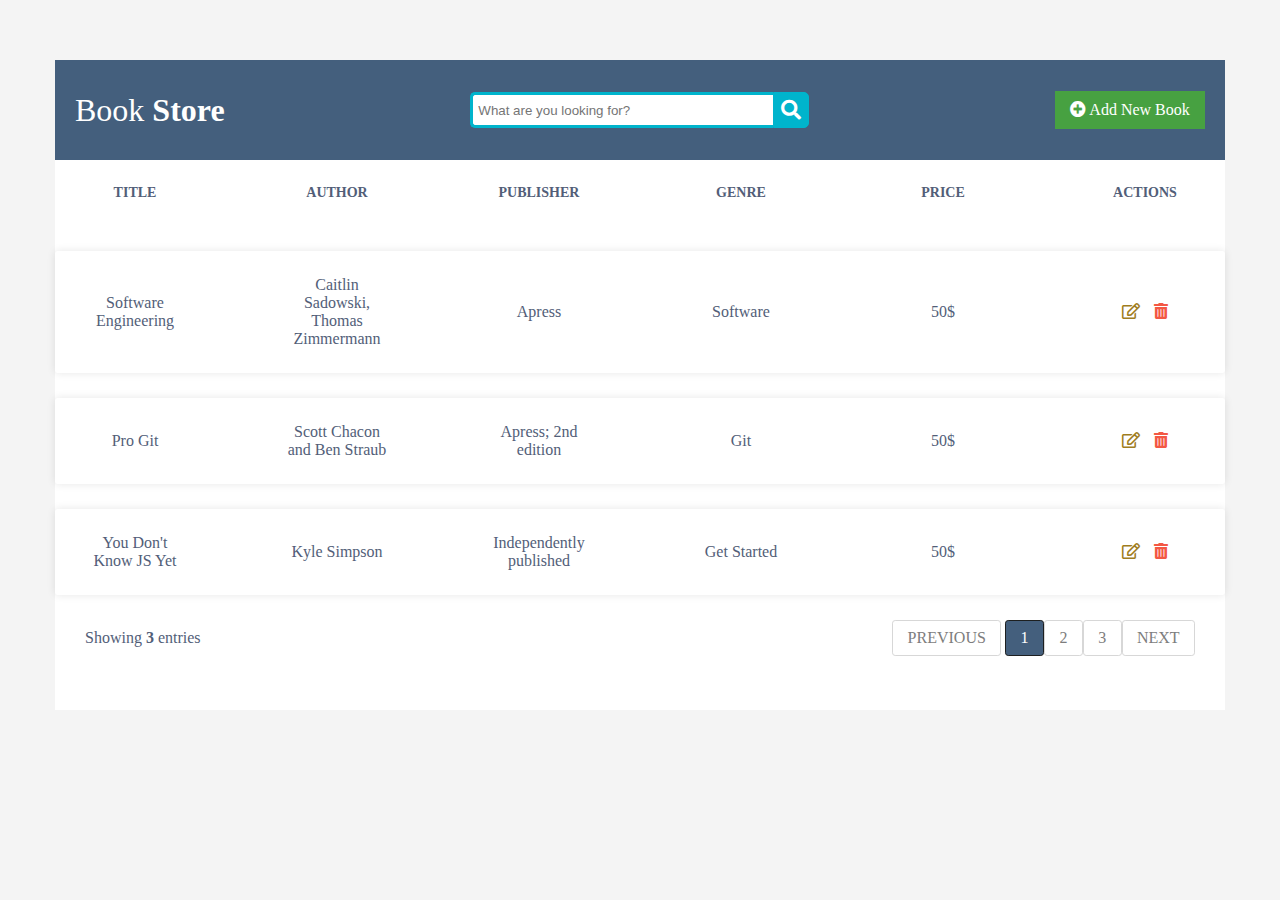
<file: index.html>
<!DOCTYPE html>
<html lang="en">

<head>
    <meta charset="UTF-8">
    <meta http-equiv="X-UA-Compatible" content="IE=edge">
    <meta name="viewport" content="width=device-width, initial-scale=1.0">
    <link rel="stylesheet" href="./css/style.css">
    <link rel="stylesheet" href="https://cdnjs.cloudflare.com/ajax/libs/font-awesome/5.15.4/css/all.min.css" />
    <title>Document</title>
</head>

<body>
    <div class="content">
        <div class="container">
            <div class="header">
                <div class="header_nav">
                    <h1 class="title"><span class="title_item_book">Book</span> <span
                            class="title_item_store">Store</span></h1>
                    <div class="wrap">
                        <div class="search">
                            <input type="text" class="searchtitle" placeholder="What are you looking for?">
                            <button type="submit" class="searchButton">
                                <i class="fa fa-search"></i>
                            </button>
                        </div>
                    </div>
                    <a href="create.html" class="btn_add">
                        <i class='fas fa-plus-circle'></i>
                        Add New Book
                    </a>
                </div>
            </div>
            <div class="main">
                <ul class="responsive-table">
                </ul>
                <div class="xlarge">
                    <p class="entries">Showing <span class="span-page">3</span> entries</p>
                    <div class="pagination">
                        <ul class="pagination-list">
                        </ul>
                    </div>
                </div>
            </div>
        </div>
    </div>
    <script src="./js/ide.js"></script>
</body>

</html>
</file>
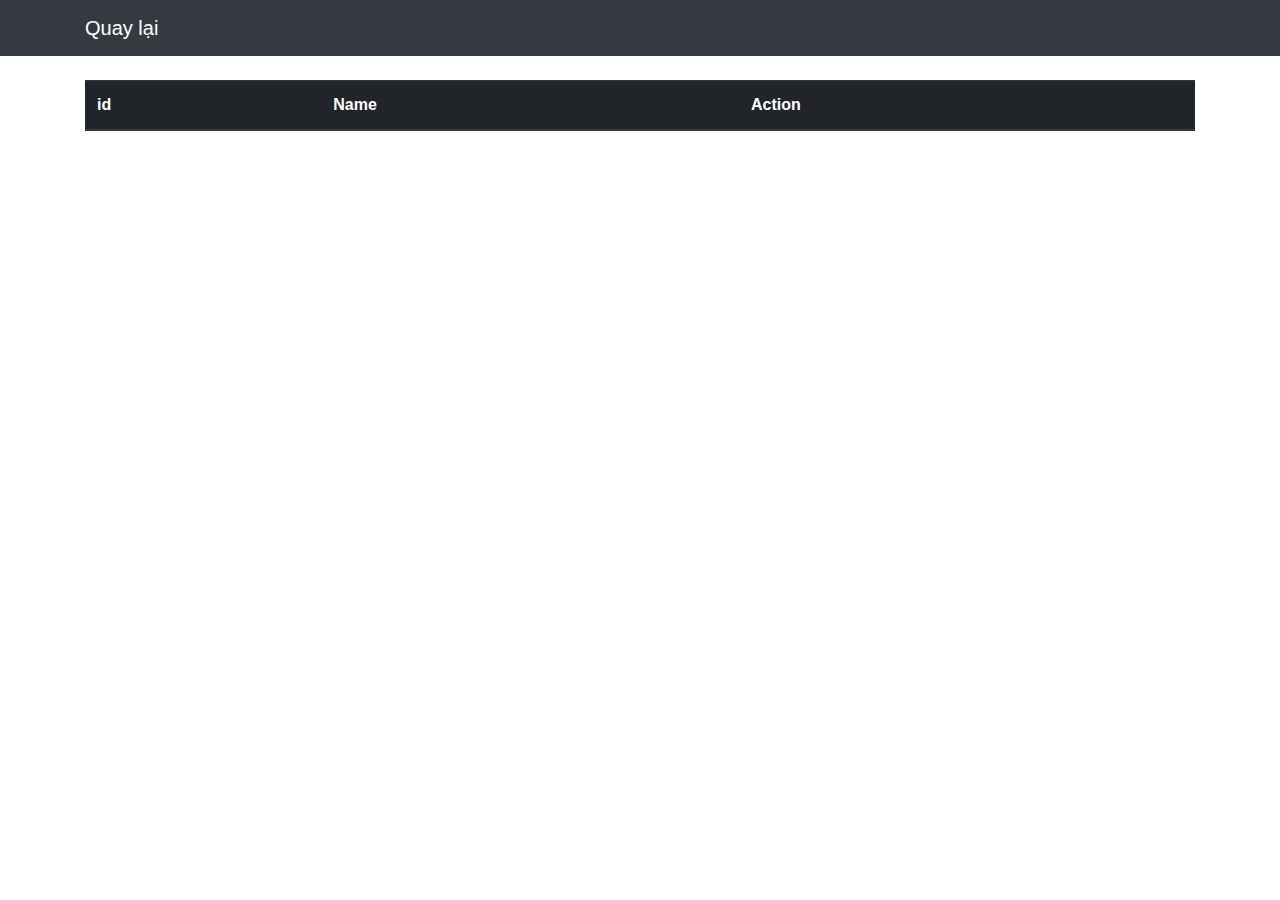
<file: cart.html>
<!DOCTYPE html>
<html lang="en">

<head>
    <meta charset="UTF-8">
    <meta http-equiv="X-UA-Compatible" content="IE=edge">
    <meta name="viewport" content="width=device-width, initial-scale=1.0">
    <title>Document</title>
    <link rel="stylesheet" href="style.css">
    <link rel="stylesheet" href="https://use.fontawesome.com/releases/v5.7.0/css/all.css"
        integrity="sha384-lZN37f5QGtY3VHgisS14W3ExzMWZxybE1SJSEsQp9S+oqd12jhcu+A56Ebc1zFSJ" crossorigin="anonymous">
    <link rel="stylesheet" href="https://cdn.jsdelivr.net/npm/bootstrap@4.0.0/dist/css/bootstrap.min.css"
        integrity="sha384-Gn5384xqQ1aoWXA+058RXPxPg6fy4IWvTNh0E263XmFcJlSAwiGgFAW/dAiS6JXm" crossorigin="anonymous">
</head>

<body>
    <header>
        <nav class="navbar navbar-expand-lg navbar-light bg-dark">
            <div class="container">
                <a class="navbar-brand" href="index.html" style="color: #fff;">Quay lại</a>
            </div>
        </nav>
    </header>
    <main class="container">
        <section class="product mt-4">
            <table class="table" id="table_product">
                <thead class="thead-dark">
                  <tr>
                    <th scope="col">id</th>
                    <th scope="col">Name</th>
                    <th scope="col">Action</th>
                  </tr>
                </thead>
                <tbody id="body_card">
                    
                </tbody>
              </table>
        </section>
    </main>
    <script src="https://code.jquery.com/jquery-3.2.1.slim.min.js"
        integrity="sha384-KJ3o2DKtIkvYIK3UENzmM7KCkRr/rE9/Qpg6aAZGJwFDMVNA/GpGFF93hXpG5KkN"
        crossorigin="anonymous"></script>
    <script src="https://cdn.jsdelivr.net/npm/popper.js@1.12.9/dist/umd/popper.min.js"
        integrity="sha384-ApNbgh9B+Y1QKtv3Rn7W3mgPxhU9K/ScQsAP7hUibX39j7fakFPskvXusvfa0b4Q"
        crossorigin="anonymous"></script>
    <script src="https://cdn.jsdelivr.net/npm/bootstrap@4.0.0/dist/js/bootstrap.min.js"
        integrity="sha384-JZR6Spejh4U02d8jOt6vLEHfe/JQGiRRSQQxSfFWpi1MquVdAyjUar5+76PVCmYl"
        crossorigin="anonymous"></script>
    <script src="ide1.js"></script>
</body>

</html>
</file>
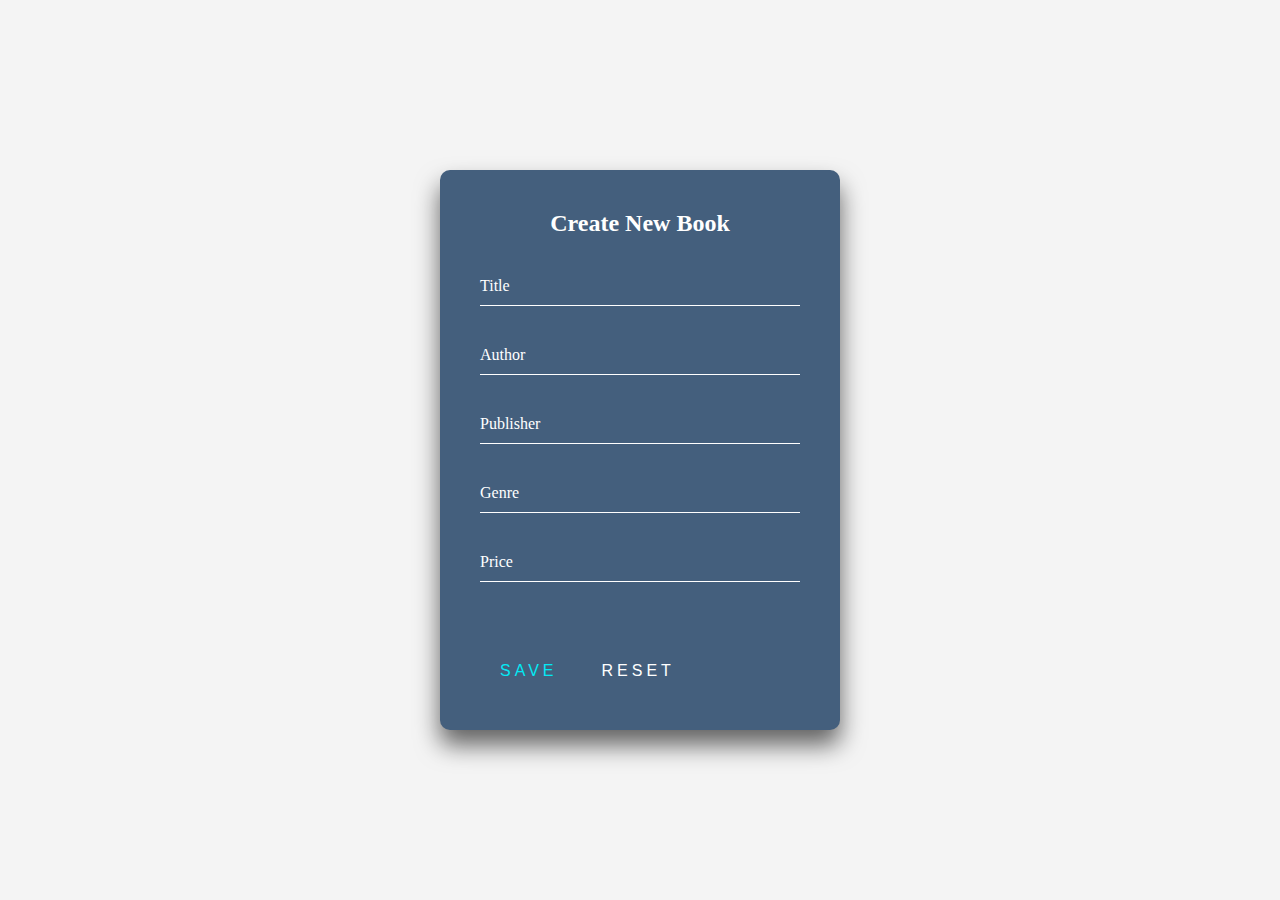
<file: create.html>
<!DOCTYPE html>
<html lang="en">

<head>
    <meta charset="UTF-8">
    <meta http-equiv="X-UA-Compatible" content="IE=edge">
    <meta name="viewport" content="width=device-width, initial-scale=1.0">
    <link rel="stylesheet" href="./css/style1.css">
    <link rel="stylesheet" href="https://cdnjs.cloudflare.com/ajax/libs/font-awesome/5.15.4/css/all.min.css" />
    <title>Document</title>
</head>

<body>
    <div class="content">
            <div class="create-box">
                <h2 id="title_page">Create New Book</h2>
                <form action="#">
                  <div class="book-box">
                    <input type="text" name="title" id="title" required="">
                    <label>Title</label>
                  </div>
                  <div class="book-box">
                    <input type="text" name="author" id="author" required="">
                    <label>Author</label>
                  </div>
                  <div class="book-box">
                    <input type="text" name="publisher" id="publisher" required="">
                    <label>Publisher</label>
                  </div>
                  <div class="book-box">
                    <input type="text" name="genre" id="genre" required="">
                    <label>Genre</label>
                  </div>
                  <div class="book-box">
                    <input type="text" name="price" id="price" required="">
                    <label>Price</label>
                  </div>
                  <button type="submit" id="btn_submit">
                    <span></span>
                    <span></span>
                    <span></span>
                    <span></span>
                    Save
                  </button>
                  <button class="btn_reset" type="reset">
                    Reset
                  </button>
                </form>
              </div>
    </div>
    <script src="./js/ide1.js"></script>
</body>

</html>
</file>
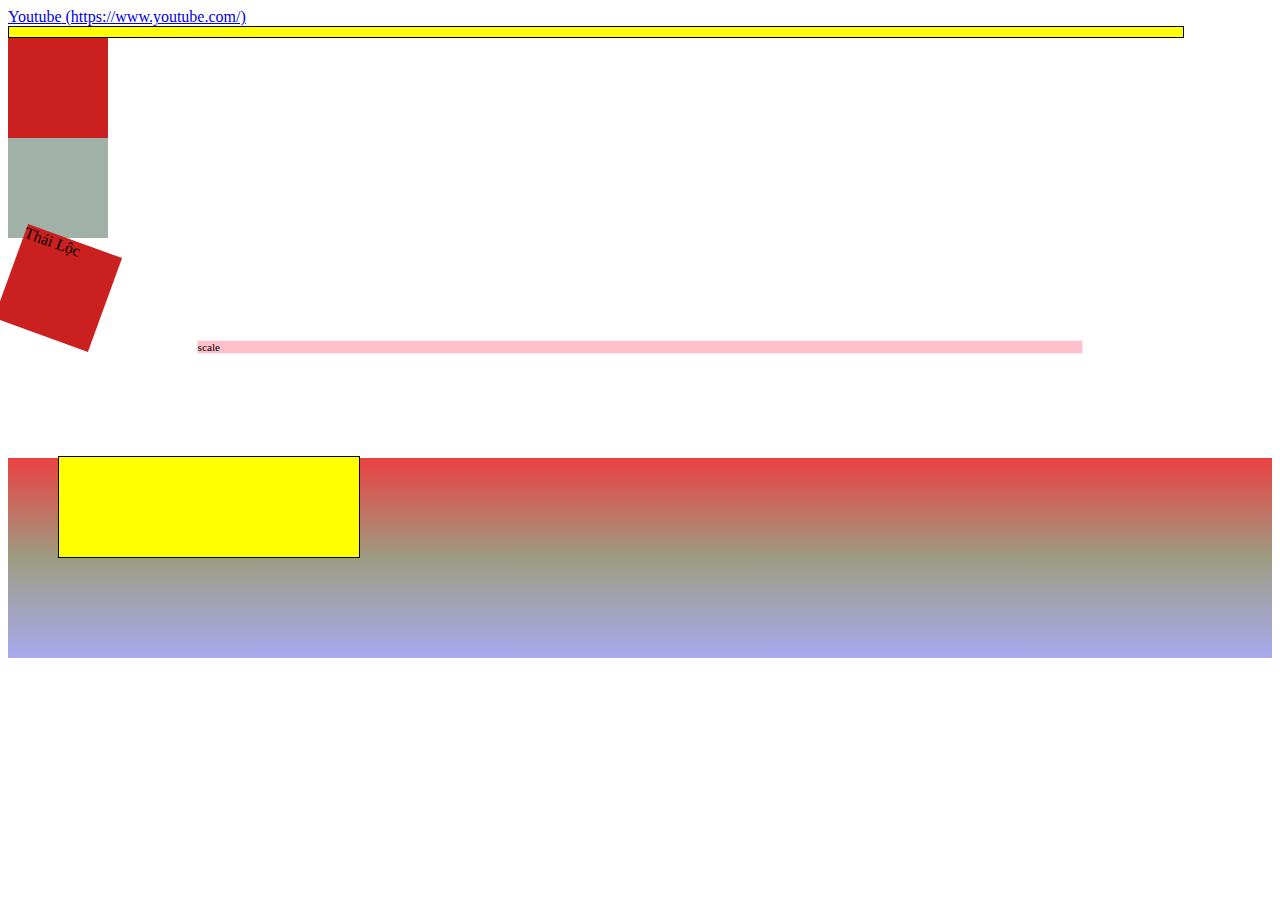
<file: func/demo.html>
<!DOCTYPE html>
<html lang="en">
<head>
    <meta charset="UTF-8">
    <meta http-equiv="X-UA-Compatible" content="IE=edge">
    <meta name="viewport" content="width=device-width, initial-scale=1.0">
    <link rel="stylesheet" href="style.css">
    <title>Document</title>
</head>
<body>
    <a class="attr_demo" href="https://www.youtube.com/">Youtube</a>
    <div class="demo_calc"></div>
    <div class="demo_grb"></div>
    <div class="demo_grba"></div>
    <div class="demo_rotate">Thái Lộc</div>
    <div class="demo_scale">scale</div>
    <div class="demo_translate"></div>
    <div class="demo_linear-gradient"></div>
</body>
</html>
</file>
<file: style.css>
* {
    margin: 0 0;
}

body {
    background-color: #000;
}

.header {
    background-color: #fff;
    width: 100%;
    height: 100px;
}
main-nav{
    background-color: #fff;
    height: 100px;
    display: flex;
    width:100%;
}
.main-nav__logo{
    float:left;
}
.main-nav__list{
    float: left;
    margin-left: 20%;
}
.main-nav__btn{
    float:right;
}
.main-nav__list{
    padding: 0 15px;
    height: 100px;
    line-height: 100px;
}
.main-nav__btn{ 
    padding: 0 15px;
    height: 100px;
    line-height: 100px;
}
.main-nav__btn > li > a {
    color: #000;
}
.main-nav__logo{
    padding: 0 15px;
    height: 100px;
    line-height: 110px; 
}
.main-nav__list > .main-nav__item {
    margin: 0 17.5px;
    float: left;
    list-style-type: none !important;
    font-weight: 500;
    font-size: 18px;
}
.main-nav__list > .main-nav__item:hover{
    color: #ea5b13;
}
.main-nav__btn > .main-nav__btn-item{
    padding: 0 15px;    
    float: left;
    list-style-type: none !important;
    font-size: 20px;
}
.main-nav__btn > .main-nav__btn-item:hover{
    color: #ea5b13;
}
.home{
    background-image: url("https://themes.the4.co/kalles-html/assets/images/home-sport/slide-01.jpg");
    height: 713px;
    background-position: center center;
    background-size: cover;
    background-repeat: no-repeat;
}
.home.main-home__caption{
    position: absolute;
}
.main-home__caption-content{
    position: absolute;
    top: 50%;
    left: 20%;
}
.main-home__caption-content > h4{
    font-size: 25px;
    font-weight: 500;
    color: #fff;
}
.main-home__caption-content > h3{
    font-size: 50px;
    font-weight: 700;
    color: #fff;
}
.main-home__btn{
    min-width: 150px;
    min-height: 40px;
    font-size: 17px;
    color: #fff;
    cursor: pointer;
}
.main-home-list__btn{
    margin-top: 20px;
}
.main-home__btn-shop{
    background-color: #ff8400;
    border-color: #ff8400;
    border: 2px solid #222;
    padding: 10px 25px;
    text-decoration: none;
}
.main-home__explore-shop{
    background-color: transparent;
    border-color: #fff;
    border: 1.5px solid #FFF;
    padding: 10px 25px;
    text-decoration: none;
}
</file>
<file: func/style.css>
.attr_demo::after{
    content: " (" attr(href) ")";
}
.demo_calc{
    width: calc(100% - 100px);
    border: 1px solid black;
    background-color: yellow;
    padding: 5px;
    text-align: center;
}
.demo_grb{
    width: 100px;
    height: 100px;
    background-color: rgb(203, 32, 32);
}
.demo_grba{
    width: 100px;
    height: 100px;
    background-color: rgba(65, 100, 79, 0.5);
}
.demo_rotate{
    width: 100px;
    height: 100px;
    background-color: rgb(203, 32, 32);
    transform: rotate(20deg);
}
.demo_scale{
  transform: scale(0.7);
  background-color: pink;
}
.demo_translate{
  width: 300px;
  height: 100px;
  background-color: yellow;
  border: 1px solid black;
  transform: translate(50px,100px);
}
.demo_linear-gradient{
  height: 200px;
  background-image: linear-gradient(rgb(234, 66, 66), rgb(156, 156, 130), rgb(169, 169, 240));
}
</file>
<file: css/style.css>
/* Reset */
* {
    margin: 0;
    padding: 0;
}

​ol,
ul {
    list-style: none;
}

​img {
    vertical-align: top;
    max-width: 100%;
    border: none;
}

​a {
    color: inherit;
    text-decoration: none;
}

​button {
    border: none;
    background: none;
    cursor: pointer;
    text-align: center;
}

/* Base */
* {
    box-sizing: border-box;
    -webkit-box-sizing: border-box;
    -moz-box-sizing: border-box;
}

/* #173346 */
/* #6bb039 */
body {
    background-color: #f4f4f4;
}

.container {
    max-width: 1200px;
    height: 700px;
    margin: 60px auto;
    padding: 0 15px;
}

.header {
    background-color: #445f7d;
}

.header_nav {
    margin: 0 20px;
    height: 100px;
    display: flex;
    justify-content: space-between;
    align-items: center;
}

.title {
    color: #fff;
}

.title_item_book {
    font-weight: 200;
}

.title_item_store {
    font-weight: 600;
}

.btn_add {
    width: 150px;
    background-color: #47a141;
    text-align: center;
    padding: 10px 0;
    text-decoration: none;
    color: #fff;
}

.main {
    background-color: #fff;
    height: 550px;
}

.search {
    width: 100%;
    display: flex;
}

.searchtitle {
    width: 100%;
    border: 3px solid #00B4CC;
    border-right: none;
    padding: 5px;
    height: 36px;
    border-radius: 5px 0 0 5px;
    outline: none;
    color: #9DBFAF;
}

.searchtitle:focus {
    color: #00B4CC;
}

.searchButton {
    width: 40px;
    height: 36px;
    border: 1px solid #00B4CC;
    background: #00B4CC;
    text-align: center;
    color: #fff;
    border-radius: 0 5px 5px 0;
    cursor: pointer;
    font-size: 20px;
}

.wrap {
    width: 30%;
}

.responsive-table>li {
    border-radius: 3px;
    padding: 25px 30px;
    display: flex;
    justify-content: space-between;
    margin-bottom: 25px;
    align-items: center;
}

.table-header {
    background-color: #ffffff;
    font-size: 14px;
    text-transform: uppercase;
    color: #525e78;
    font-weight: 800;
}

.table-row {
    background-color: #ffffff;
    box-shadow: 0px 0px 9px 0px rgba(0, 0, 0, 0.1);
    color: #525e78;
}

.line_table {
    margin: 0 15px;
}

.col {
    width: 100px;
    text-align: center;
}

.btn_edit {
    color: #a07d1e;
    margin-right: 5px;
}

.btn_del {
    color: #f35844;
    margin-left: 5px;
}
.xlarge{
    display: flex;
    justify-content: space-between;
    align-items: center;
    margin: 0 30px;
    color: #525e78;
    font-size: 12;
}
.span-page{
    font-weight: 800;
}
.center{
    display: flex;
    justify-content: center;
    align-items: center;
}
.pagination-list,
.pagination-list-item{
    list-style: none;
    display: inline;
    padding-left: 0px;
}
.pagination-list-item:hover a {
    color: #fdfdfd;
    background-color: #445f7d;
    border: solid 1px #1d1f20;
}
.pagination-list-item.active a {
    color: #fdfdfd;
    background-color: #445f7d;
    border: solid 1px #1d1f20;
}
.pagination-list-item a {
    border: solid 1px #d7d7d7;
    border-radius: 0.2rem;
    color: #7d7d7d;
    text-decoration: none;
    text-transform: uppercase;
    display: inline-block;
    text-align: center;
    padding: 0.5rem 0.9rem;
}
</file>
<file: css/style1.css>
/* Reset */
* {
    margin: 0;
    padding: 0;
}

​ol,
ul {
    list-style: none;
}

​img {
    vertical-align: top;
    max-width: 100%;
    border: none;
}

​a {
    color: inherit;
    text-decoration: none;
}

​button {
    border: none;
    background: none;
    cursor: pointer;
    text-align: center;
}

/* Base */
* {
    box-sizing: border-box;
    -webkit-box-sizing: border-box;
    -moz-box-sizing: border-box;
}

/* #173346 */
/* #6bb039 */
body {
    background-color: #f4f4f4;
}

.create-box {
    position: absolute;
    top: 50%;
    left: 50%;
    width: 400px;
    padding: 40px;
    transform: translate(-50%, -50%);
    background: #445f7d;
    box-sizing: border-box;
    box-shadow: 0 15px 25px rgba(0, 0, 0, .6);
    border-radius: 10px;
}

.create-box h2 {
    margin: 0 0 30px;
    padding: 0;
    color: #fff;
    text-align: center;
}

.create-box .book-box {
    position: relative;
}

.create-box .book-box input {
    width: 100%;
    padding: 10px 0;
    font-size: 16px;
    color: #fff;
    margin-bottom: 30px;
    border: none;
    border-bottom: 1px solid #fff;
    outline: none;
    background: transparent;
}

.create-box .book-box label {
    position: absolute;
    top: 0;
    left: 0;
    padding: 10px 0;
    font-size: 16px;
    color: #fff;
    pointer-events: none;
    transition: .5s;
}

.create-box .book-box input:focus~label,
.create-box .book-box input:valid~label {
    top: -20px;
    left: 0;
    color: #03e9f4;
    font-size: 12px;
}

.create-box form button {
    outline: none;
    background-color: transparent;
    border: none;
    position: relative;
    display: inline-block;
    padding: 10px 20px;
    color: #03e9f4;
    font-size: 16px;
    text-decoration: none;
    text-transform: uppercase;
    overflow: hidden;
    transition: .5s;
    margin-top: 40px;
    letter-spacing: 4px
}

.create-box button:hover {
    background: #03e9f4;
    color: #fff;
    border-radius: 5px;
    box-shadow: 0 0 5px #03e9f4,
        0 0 25px #03e9f4,
        0 0 50px #03e9f4,
        0 0 100px #03e9f4;
}

.create-box button span {
    position: absolute;
    display: block;
}

.create-box button span:nth-child(1) {
    top: 0;
    left: -100%;
    width: 100%;
    height: 2px;
    background: linear-gradient(90deg, transparent, #03e9f4);
    animation: btn-anim1 1s linear infinite;
}
.btn_reset{
    color: #fff !important;
}

@keyframes btn-anim1 {
    0% {
        left: -100%;
    }

    50%,
    100% {
        left: 100%;
    }
}

.create-box button span:nth-child(2) {
    top: -100%;
    right: 0;
    width: 2px;
    height: 100%;
    background: linear-gradient(180deg, transparent, #03e9f4);
    animation: btn-anim2 1s linear infinite;
    animation-delay: .25s
}

@keyframes btn-anim2 {
    0% {
        top: -100%;
    }

    50%,
    100% {
        top: 100%;
    }
}

.create-box button span:nth-child(3) {
    bottom: 0;
    right: -100%;
    width: 100%;
    height: 2px;
    background: linear-gradient(270deg, transparent, #03e9f4);
    animation: btn-anim3 1s linear infinite;
    animation-delay: .5s
}

@keyframes btn-anim3 {
    0% {
        right: -100%;
    }

    50%,
    100% {
        right: 100%;
    }
}

.create-box button span:nth-child(4) {
    bottom: -100%;
    left: 0;
    width: 2px;
    height: 100%;
    background: linear-gradient(360deg, transparent, #03e9f4);
    animation: btn-anim4 1s linear infinite;
    animation-delay: .75s
}

@keyframes btn-anim4 {
    0% {
        bottom: -100%;
    }

    50%,
    100% {
        bottom: 100%;
    }
}
</file>
